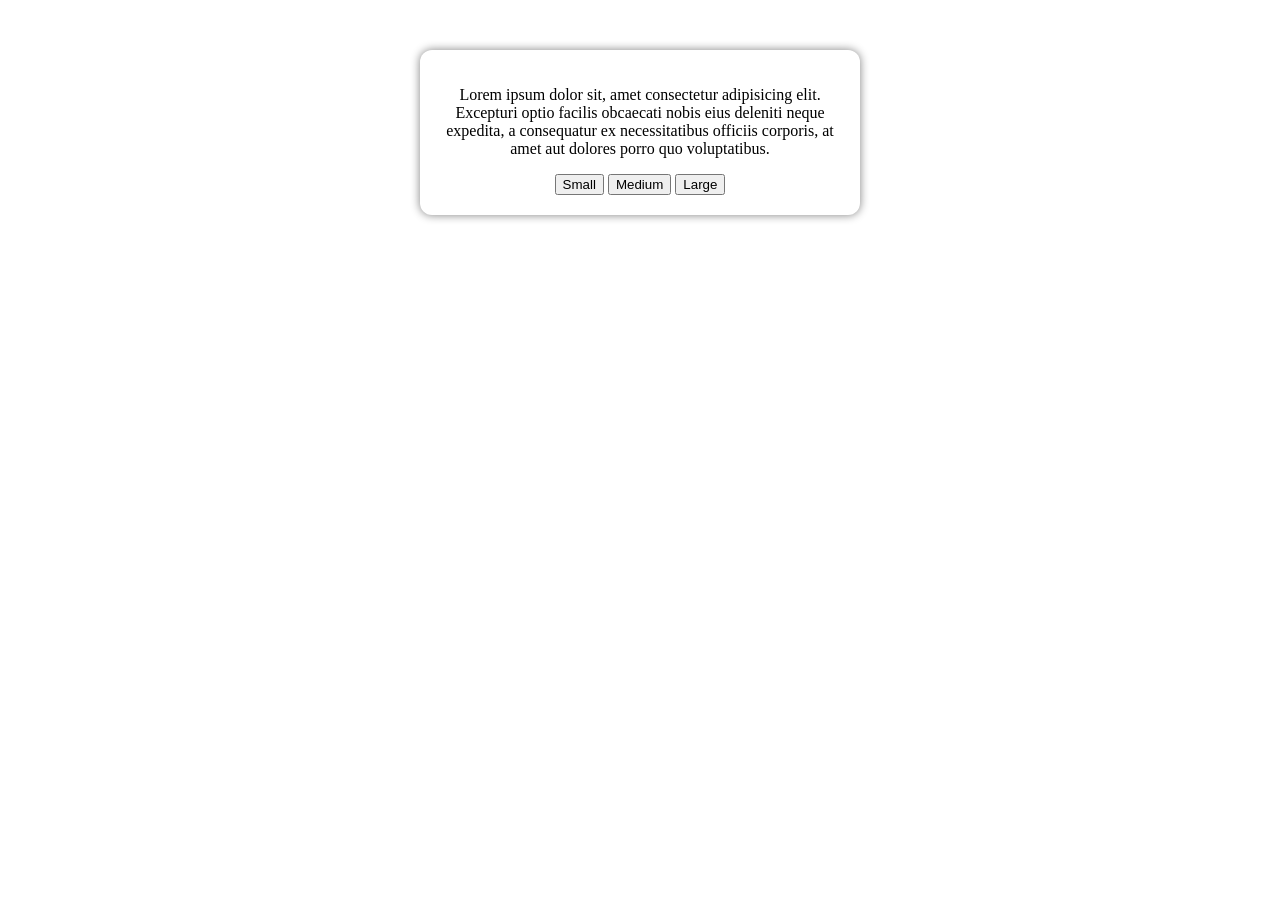
<file: class 3/index.html>
<!DOCTYPE html>
<html lang="en">
<head>
    <meta charset="UTF-8">
    <meta name="viewport" content="width=device-width, initial-scale=1.0">
    <title>Closure</title>
    <link rel="stylesheet" href="style.css">
</head>
<body>
    <div class="box">
    <p id="para">
        Lorem ipsum dolor sit, amet consectetur adipisicing elit. Excepturi optio facilis obcaecati nobis eius deleniti neque expedita, a consequatur ex necessitatibus officiis corporis, at amet aut dolores porro quo voluptatibus.
    </p>
    <button id="fontmin">Small</button>
<button id="fontmax">Medium</button>
<button id="fontlarge">Large</button>
</div>
    <script src="app.js"></script>
</body>
</html>
</file>
<file: class 3/style.css>
.box{
    width: 400px;
    padding: 20px;
    margin: 50px auto;
    border-radius: 12px;
    text-align: center;
    box-shadow: 0px 0px 10px gray;
}
</file>
